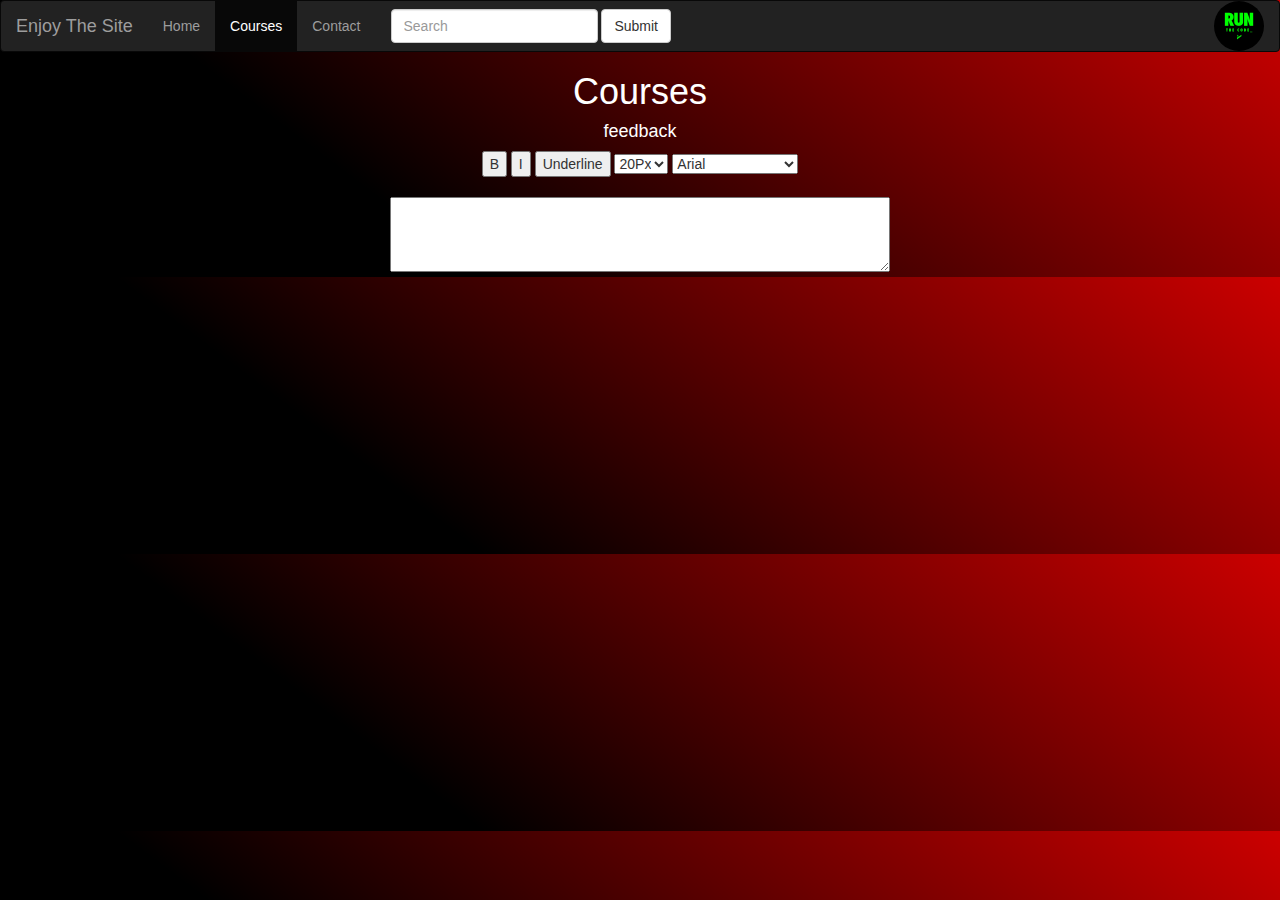
<file: courses.html>
<!DOCTYPE html>
<html lang="en">
<head>
    <link rel="stylesheet" href="https://maxcdn.bootstrapcdn.com/bootstrap/3.3.7/css/bootstrap.min.css" integrity="sha384-BVYiiSIFeK1dGmJRAkycuHAHRg32OmUcww7on3RYdg4Va+PmSTsz/K68vbdEjh4u" crossorigin="anonymous">
    <link rel="stylesheet" href="stylesheet.css">
    
   
    <title>courses</title>
    <style>
    h1 {
color: white;

    }
    h4 {
color: white;


    }
    
    </style>
    
</head>
<body>
        <nav class="navbar navbar-inverse">
                <div class="container-fluid">
                  <div class="navbar-header">
                    <a class="navbar-brand" href="#">Enjoy The Site</a>
                  </div>
                  <ul class="nav navbar-nav">
                    <li ><a href="index.html">Home</a></li>
                    <li class="active"><a href="courses.html">Courses</a></li>
                    <li><a href="contact.html">Contact</a></li>
                  </ul>
                  <form class="navbar-form navbar-left" action="/action_page.php">
                    <div class="form-group">
                      <input type="text" class="form-control" placeholder="Search" name="search">
                    </div>
                    <button type="submit" class="btn btn-default">Submit</button>
                  </form>
                  <img class="logo" src="logo.jpg" alt="">
                </div>
              </nav>
    
           
                    <h1 style="text-align: center;">Courses</h1>
                    <h4 style="text-align: center;">feedback</h4>
                    <center>
                        <button type="button" onclick="myFunction()">B</button>
                        <button type="button" onclick="myFunction2()">I</button>
                        <button type="button" onclick="myFunction3()">Underline</button>
                    
                    
                    
                    <select id="taille" onchange="changetaille()">
                            <option value="20px">20Px</option>
                            <option value="40px">40Px</option>
                            <option value="60px">60Px</option>
                            </select>
                            <select id="font" onchange="changefont()">
                                    <option value="arial" > Arial </option>
                                    <option value="time new roman" >Time new roman </option>
                                    <option value="calibri"> calibri </option>
                                    </select>
                </center>
                <br>
                    
                        <center>
                            
                            <textarea id="area" cols="30" rows="10"></textarea>
                        </center>
                    
                           
</body>
<script src="main.js"></script>
</html>
</file>
<file: stylesheet.css>
body {
background-image:Linear-gradient(217deg, rgba(255,0,0,.8), rgba(255,0,0,0) 70.71%),

Linear-gradient(127deg, black, black 70.71%),

Linear-gradient(336deg, rgba(0,0,255,.8), rgba(0,0,255,0) 70.71%);


width: 100%;
height: 100%;


}

.logo {
height: 50px;
float: right;
border-radius: 50%;
}

#area {
    width: 500px;
    height: 75px;
}
#popup1  {
    background-image: url("./html.jpg");
    width: 300px;
    height: 300px;
    margin-right: 30px;
}

#popup2  {
    background-image: url("./css.jpeg");
    width: 300px;
    height: 300px;
    margin-right: 30px;
    

}

#popup3  {
    background-image: url("./js.png");
    width: 300px;
    height: 300px;
    margin-right: 30px;

}
#detail1 {
    display: none;
    
}
#detail2 {
display: none;

}
#detail3 {
display: none;

}
.imgs{
    display: flex;
    justify-content: center;
}
.deco:hover {
text-decoration: none;
}
</file>
